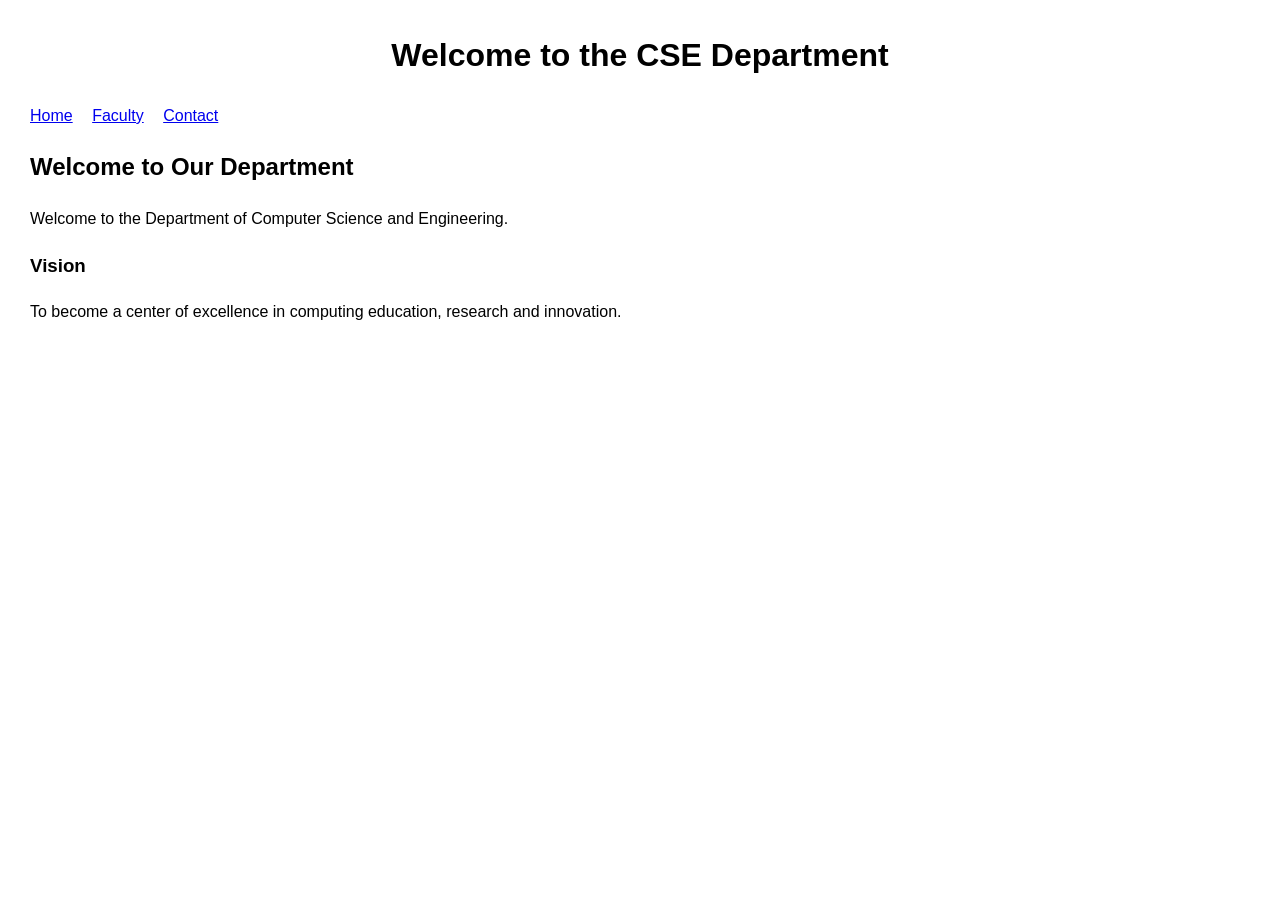
<file: index.html>
<!DOCTYPE html>
<html>
<head>
    <title>CSE Department</title>
    <link rel="stylesheet" href="style.css">
</head>
<body>
    <h1>Welcome to the CSE Department</h1>
    <nav>
        <a href="index.html">Home</a>
        <a href="faculty.html">Faculty</a>
        <a href="contact.html">Contact</a>
    </nav>
    <h2>Welcome to Our Department</h2>
    <p>Welcome to the Department of Computer Science and Engineering.</p>
    <h3>Vision</h3>
    <p>To become a center of excellence in computing education, research and innovation.</p>
</body>
</html>
</file>
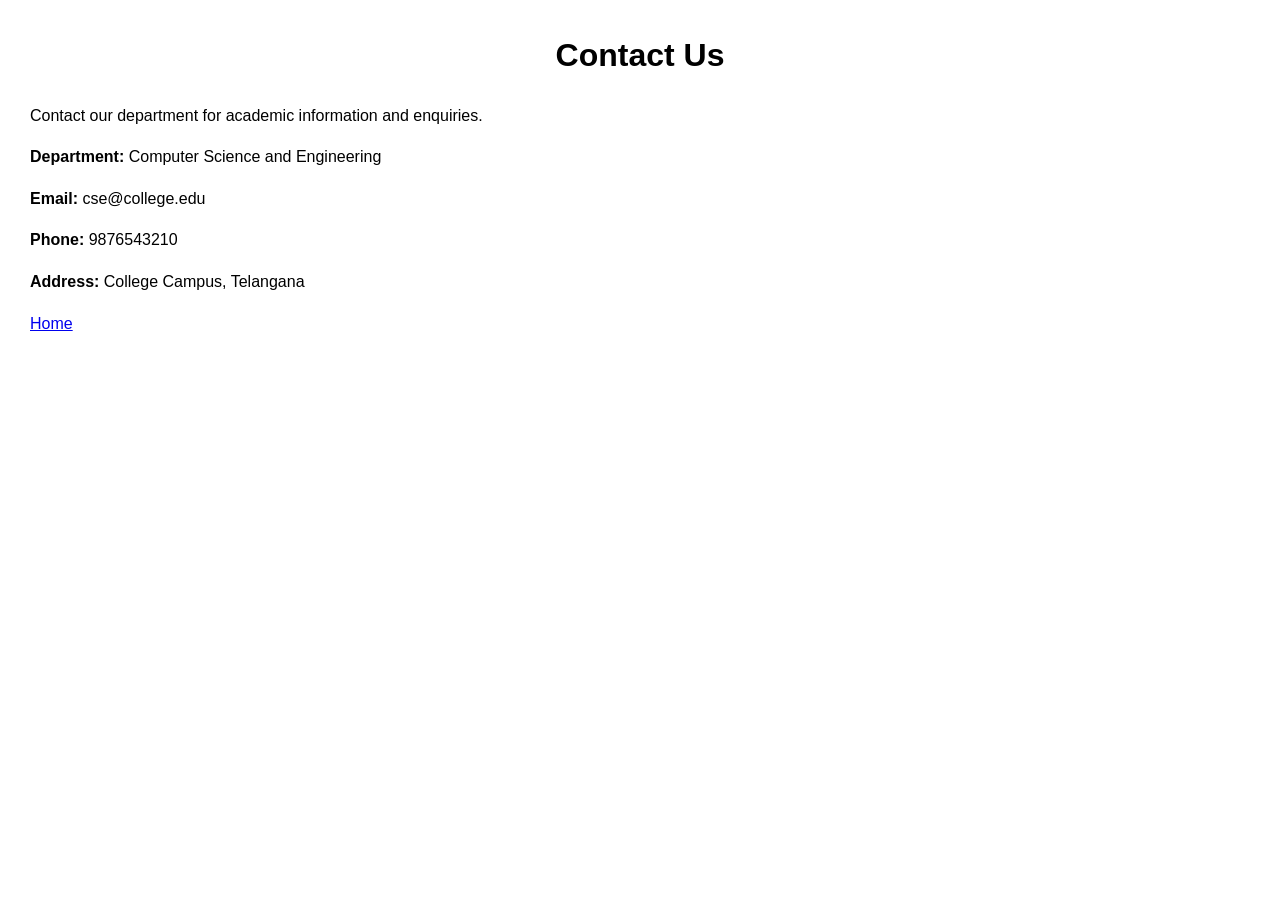
<file: contact.html>
<!DOCTYPE html>
<html>
<head>
    <title>Contact - CSE Department</title>
    <link rel="stylesheet" href="style.css">
</head>
<body>
    <h1>Contact Us</h1>
    <p>Contact our department for academic information and enquiries.</p>
    <p><b>Department:</b> Computer Science and Engineering</p>
    <p><b>Email:</b> cse@college.edu</p>
    <p><b>Phone:</b> 9876543210</p>
    <p><b>Address:</b> College Campus, Telangana</p>
    <a href="index.html">Home</a>
</body>
</html>
</file>
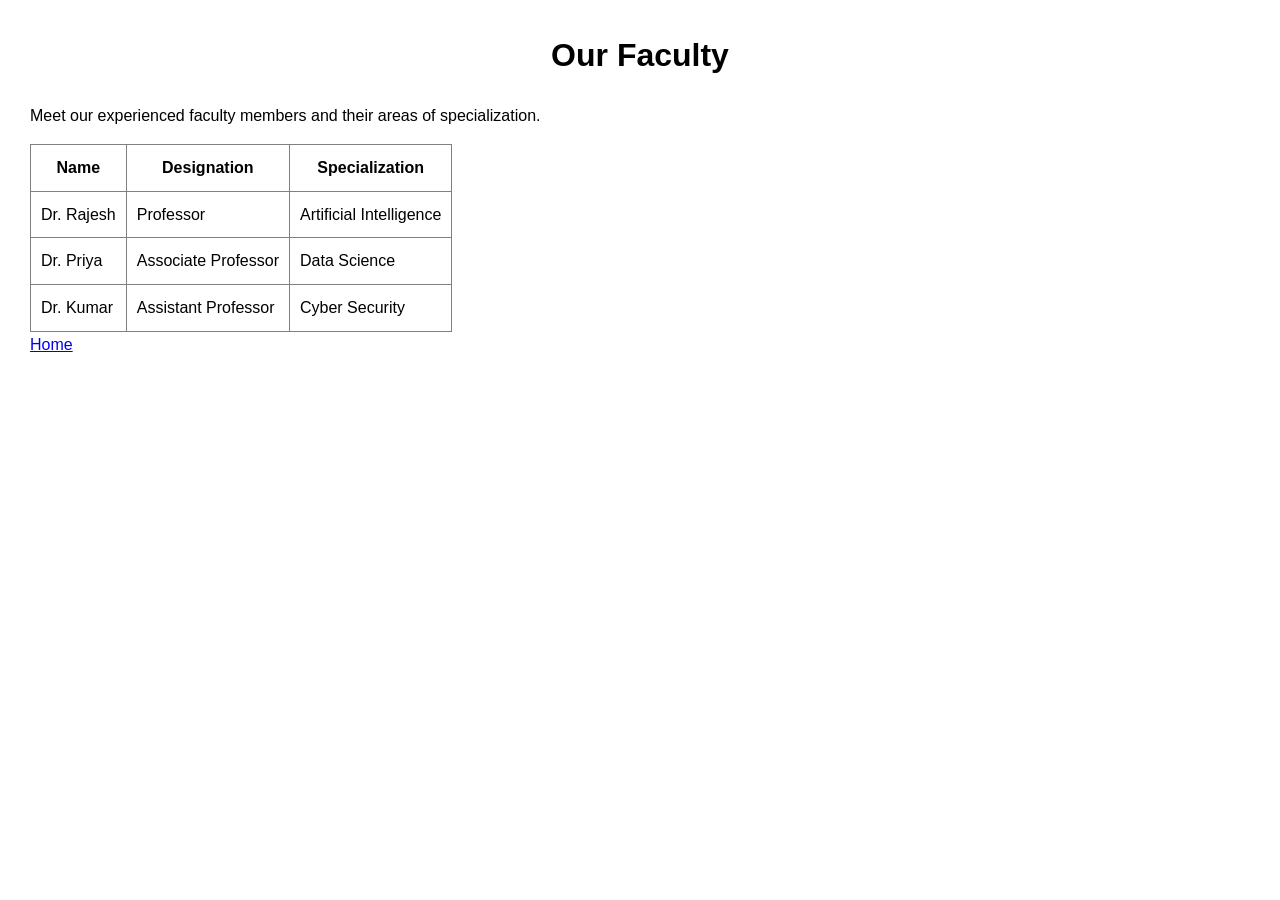
<file: faculty.html>
<!DOCTYPE html>
<html>
<head>
    <title>Faculty - CSE Department</title>
    <link rel="stylesheet" href="style.css">
</head>
<body>
    <h1>Our Faculty</h1>
    <p>Meet our experienced faculty members and their areas of specialization.</p>
    <table border="1">
        <tr><th>Name</th><th>Designation</th><th>Specialization</th></tr>
        <tr><td>Dr. Rajesh</td><td>Professor</td><td>Artificial Intelligence</td></tr>
        <tr><td>Dr. Priya</td><td>Associate Professor</td><td>Data Science</td></tr>
        <tr><td>Dr. Kumar</td><td>Assistant Professor</td><td>Cyber Security</td></tr>
    </table>
    <a href="index.html">Home</a>
</body>
</html>
</file>
<file: style.css>
body {
    font-family: Arial, sans-serif;
    margin: 30px;
    line-height: 1.6;
}
h1 {
    text-align: center;
}
nav a {
    margin-right: 15px;
}
table {
    border-collapse: collapse;
}
th, td {
    padding: 10px;
}
</file>
